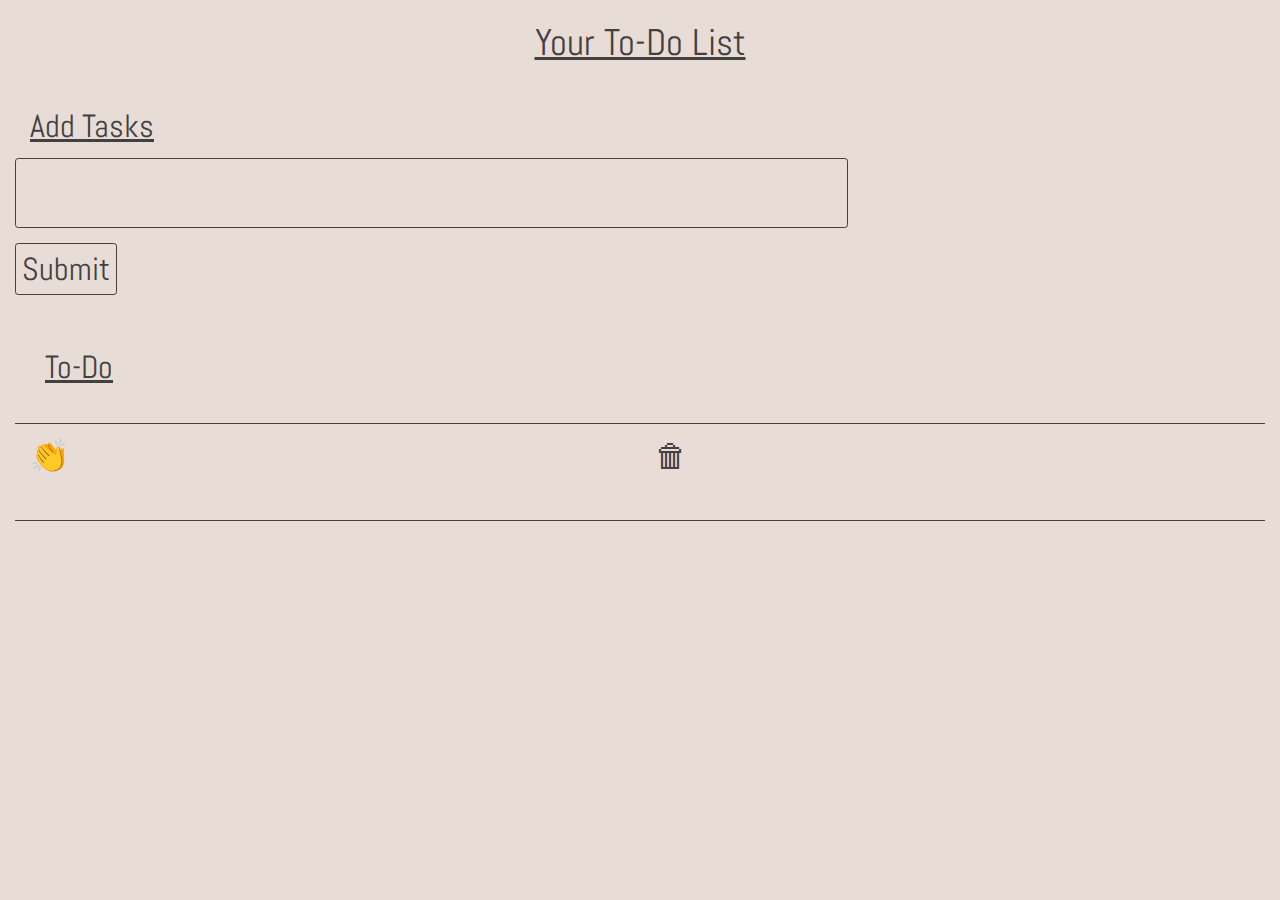
<file: index.html>
<!DOCTYPE html>

<head>
    <title>
        To-Do List
    </title>

    <link href="https://stackpath.bootstrapcdn.com/bootstrap/4.3.1/css/bootstrap.min.css" rel="stylesheet"
        integrity="sha384-ggOyR0iXCbMQv3Xipma34MD+dH/1fQ784/j6cY/iJTQUOhcWr7x9JvoRxT2MZw1T" crossorigin="anonymous">
    <link href="css/todo.css" rel="stylesheet">
    <link href="https://fonts.googleapis.com/css?family=Abel&display=swap" rel="stylesheet">

</head>

<body>

    <div class="container-fluid">
        <header>Your To-Do List</header>
        <div id="inputNewTask" class="row">
            <div id="label">
                <label for="addNewTask" class="col-12 underline">Add Tasks</label>
            </div>
            <input id="add-task-input" class="col-sm-12 col-md-8 col-lg-8" type="text"> </input>
            <div id="submit-button-div" class="col-sm-12 col-md-4 col-lg-4">
                <button id="submit-button" class="button-styling">Submit</button>
            </div>
        </div>
        <div id="hide-my-text">
            oops! Looks like you haven't entered a task.
        </div>
        <p class="to-do-heading underline col-12">To-Do</p>
        <ol id="hold-my-pending-list">

        </ol>

        <div id="done-deleted-task-div" class="row">
            <p id="done-task-header" class="col-6">&#128079</p>
            <p id="deleted-task-header" class="col-6">&#128465</p>
            <ol id="done-task-list" class="col-5 wrap-text done-deleted-list-margin">

            </ol>
            <ol id="deleted-task-list" class="col-5 wrap-text done-deleted-list-margin">

            </ol>



        </div>
    </div>
    <script src="js/todo.js"></script>


</body>
</file>
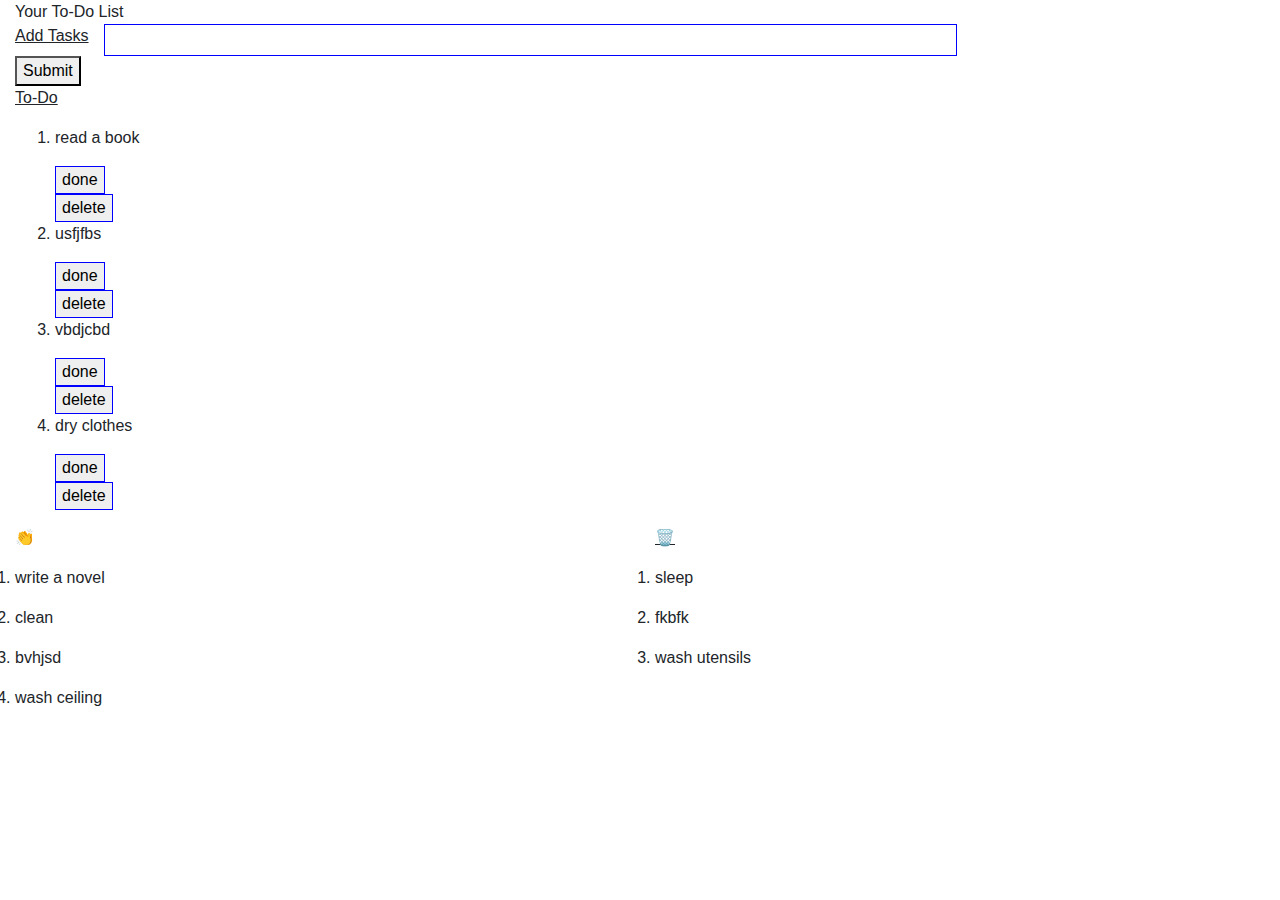
<file: whatever.html>
<!DOCTYPE html>
<link href="https://stackpath.bootstrapcdn.com/bootstrap/4.3.1/css/bootstrap.min.css" rel="stylesheet"
    integrity="sha384-ggOyR0iXCbMQv3Xipma34MD+dH/1fQ784/j6cY/iJTQUOhcWr7x9JvoRxT2MZw1T" crossorigin="anonymous">
<link href="practice-css/practice.css" rel="stylesheet">

<body>

    <div class="container-fluid">
        <header>Your To-Do List</header>
        <div id="input-new-task" class="row">
            <div id="label">
                <label for="add-task-text" class="col-12 underline">Add Tasks</label>
            </div>
            <input id="add-task-input" class="col-sm-12 col-md-8 col-lg-8" type="text"> </input>
            <div id="submit-button-div" class="col-sm-12 col-md-4 col-lg-4">
                <button id="submit-button" class="button-styling">Submit</button>
            </div>
        </div>
        <p class="underline">To-Do</p> 
        <ol id="pending-list">

        </ol>
        <div id="done-deleted-task-div" class="row">
            <ol id="done-task" class="col-6 wrap-text">
                <p>&#128079
                </p>
            </ol>
            <ol id="deleted-task" class="col-6 wrap-text">
                <p class="underline">&#128465</p>
            </ol>
        </div>
    </div>


    <script src="localstoragepractce.js/localstoragepractice.js"></script>
</body>
</file>
<file: css/todo.css>
body{
    font-family: 'Abel', serif;
    font-size: 2rem;
    background-color: #E8DCD7;
    color: #424140;
    padding: 15px 15px; 
}
header{
    display: flex;
    justify-content: center;
    font-size: 2.3rem;
    margin-bottom: 2rem;
}
#hide-my-text, .hidden-text{
    visibility: hidden; 
}
.done-task{
    text-decoration: line-through;
}
header, .underline{
    text-decoration: underline;     
}
#add-task-input, .button-styling {
    border: 1px solid #424140;
    color: #424140; 
    border-radius: 0.2rem; 
    background-color: #E8DCD7;                                                                                                                                                                                                                                                                                                                                                                                                                                                                                                                                                                                                                                                                                                                                                                                                                                                                                                                                                                                                                                                                                                                                                                                                                                                                                                                                                                                                                                       
}
.task-text-styling, .button-styling{
    margin-top: 5px; 
}
#done-deleted-task-div{
    margin-top: 2rem;
    padding-top: 0.5rem;
    padding-bottom: 0.5rem;
    display: flex;
    border-top: 1px solid #424140;
    border-bottom: 1px solid #424140;
}
.wrap-text{
    overflow-wrap: break-word;  
}
#add-task-input{
    padding: 10px 10px;
}
#inputNewTask{
    display: block;
}
#submit-button{
    margin-left: -15px;
    margin-top: 15px;
}
.button-styling:hover{
    background-color: #CFC8C4;
    color: #424140;
}
.done-deleted-list-margin{
    margin-left: 25px;
}
</file>
<file: practice-css/practice.css>
input, .mark-done-delete-button{
    border: 1px solid blue; 
    
}
.underline{
    text-decoration: underline;
}
</file>
